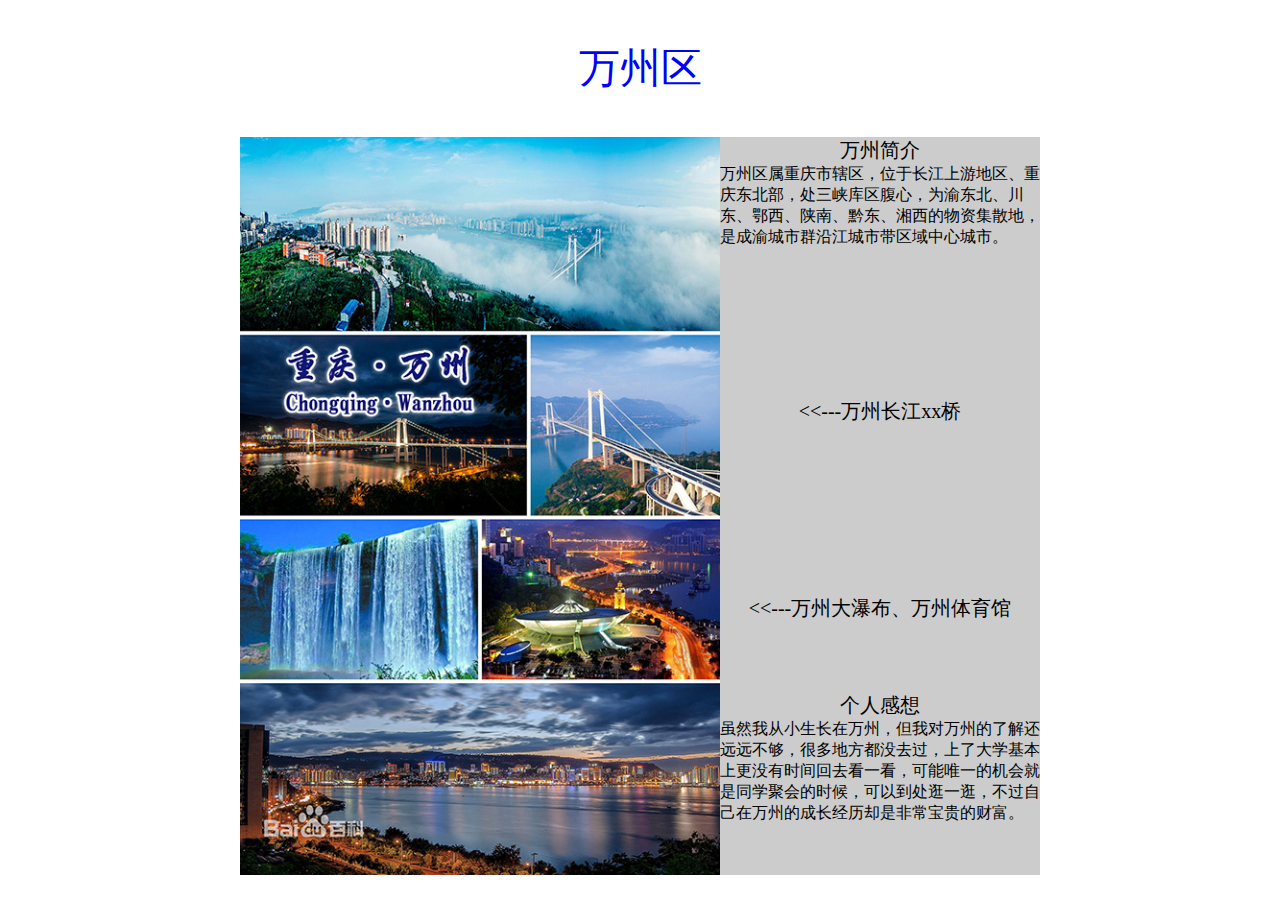
<file: total/forth/index.html>
<!DOCTYPE html>
<html lang="en" dir="ltr">
  <head>
    <meta charset="utf-8">
    <title>我的家乡</title>
    <link rel="stylesheet" href="index.css">
  </head>
  <body>
    <div class="title"><p>万州区</p></div>
    <div class="text" style="text-align:center;background-color:#ccc;">
      <img style="width:60%; float:left; overflow:hidden;" src="images/万州1.jpg" title="万州区">
      <span id="int1" style="width:40%; float:right;">万州简介</span>
      <span class="art1"style="width:40%; float:right;">万州区属重庆市辖区，位于长江上游地区、重庆东北部，处三峡库区腹心，为渝东北、川东、鄂西、陕南、黔东、湘西的物资集散地，是成渝城市群沿江城市带区域中心城市。</span>
      <span class="intro1" style="width:40%; float:right;"><<---万州长江xx桥</span>
      <span class="art1"style="width:40%; float:right;"></span>
      <span class="intro2" style="width:40%; float:right;"><<---万州大瀑布、万州体育馆</span>
      <span class="intro3" style="width:40%; float:right;">个人感想</span>
      <span class="art1"style="width:40%; float:right;">虽然我从小生长在万州，但我对万州的了解还远远不够，很多地方都没去过，上了大学基本上更没有时间回去看一看，可能唯一的机会就是同学聚会的时候，可以到处逛一逛，不过自己在万州的成长经历却是非常宝贵的财富。</span>
    </div>
  </body>
</html>
</file>
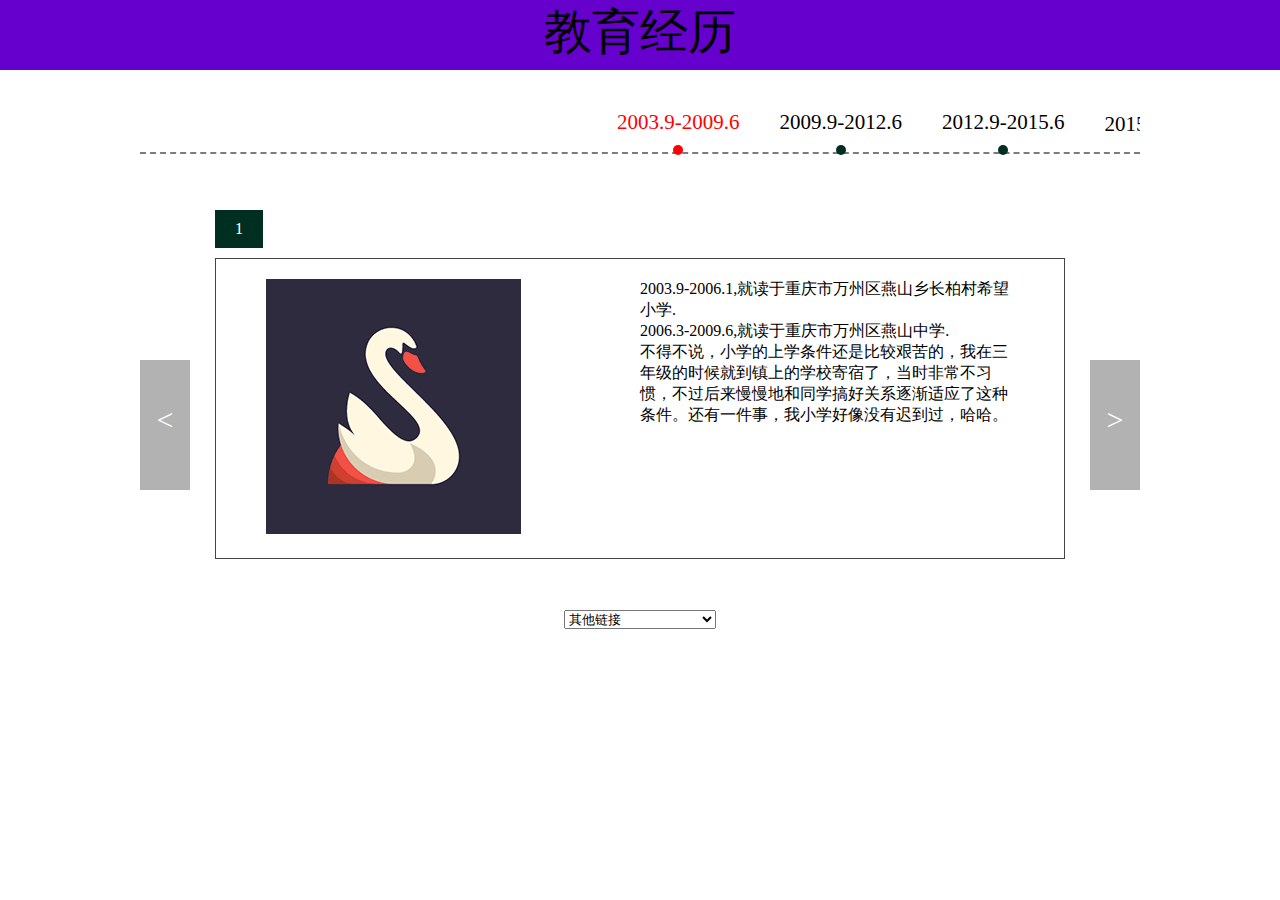
<file: total/second/index.html>
<!DOCTYPE html>
<html>
<head lang="en">
<meta charset="UTF-8">
<title>教育经历</title>
<!--css-->
<link rel="stylesheet" href="css/timeline.css">
<style>
body{background}
</style>
</head>
<body >
<div align="center" style="background:#60C;height:70px;font-size:48px;"><p style="font-family:'楷体'">教育经历</p></div>
<!--html-->
<div id="timeLine">
<ul id="yearList">
	<li class="year-active">2003.9-2009.6<i class="year-dot"></i></li>
	<li>2009.9-2012.6<i class="year-dot"></i></li>
	<li>2012.9-2015.6<i class="year-dot"></i></li>
	<li>2015.9-至今<i class="year-dot"></i></li>

</ul>
<div class="dotted-line"></div>

<div id="cList">
	<a href="#" id="btnLeft">&lt;</a>
	<div style="width: 850px;margin: 0 auto; overflow: hidden">
		<ul id="cUl">
			<li>
				<span class="li-tit">1</span>
				<div class="container-li">
					<div class="c-li-left">
						<img src="images/a1.png" alt="">
					</div>
					<div class="c-li-right">
						<p>2003.9-2006.1,就读于重庆市万州区燕山乡长柏村希望小学.<p>
						<p>2006.3-2009.6,就读于重庆市万州区燕山中学.</p>
						<p>不得不说，小学的上学条件还是比较艰苦的，我在三年级的时候就到镇上的学校寄宿了，当时非常不习惯，不过后来慢慢地和同学搞好关系逐渐适应了这种条件。还有一件事，我小学好像没有迟到过，哈哈。</p>
					</div>
				</div>
			</li>
			<li>
				<span class="li-tit">2</span>
				<div class="container-li">
					<div class="c-li-left">
						<img src="images/万中.jpg" alt="">
					</div>
					<div class="c-li-right" id="wz">
						<p>2009.9-2012.6,就读于重庆市万州高级中学.</p>
						<p align="center">老师在毕业时送给我们的诗</p>
						<p>扬子江边，学府广场，书声朗朗。聚四海学子，修身习礼；三载奋斗，一朝铿锵。巾帼逐智，须眉强壮，今非昔比皆成长，好儿郎。展壮丽图画，还需去闯！</p>
						<p>诸君前程锦绣，唯诚恳求学是坦途。叹为师愚昧，见闻有疆；穿针引线，只做嫁裳；投庙八方，高人定在，蔽开胸怀习绝唱。天桥上，谈别后岁月，要有主张。</p>
					</div>
				</div>
			</li>
			<li>
				<span class="li-tit">3</span>
				<div class="container-li">
					<div class="c-li-left">
						<img src="images/万二中.jpg" alt="">
					</div>
					<div class="c-li-right">
						<p>2012.9-2015.6,就读于重庆市万州第二高级中学<p>
						<p>我高中算是一个比较努力的人，但也是那种不会提高效率的人，当时并没发现这一点，知识的漏洞日积月累，到高三后期，学习就像病人病入膏肓一样，没办法改进。我们化学老师说，基础不牢，地动山摇！我是真的领悟到这句话了。不过学习之路还没结束，一切貌似还可以弥补。</p>
					</div>
				</div>
			</li>
			<li>
				<span class="li-tit">4</span>
				<div class="container-li">
					<div class="c-li-left">
						<img src="images/重庆交通大学.jpg" alt="">
					</div>
					<div class="c-li-right">
						<p>2015.9-至今,就读于重庆交通大学<p>
						<p>在大学里面，我见到了乐于助人的好朋友以及热爱学习的好同学。我看到了他们的优点，学到了他们的方法，我也慢慢地变得像他们一样更加有毅力。就像初中班主任送给我们的诗句一样，高人定在，我仍需继续保持谦虚的态度，不断达到他们的高度.</p>
					</div>
				</div>
			</li>
		</ul>
	</div>

	<a href="#" id="btnRight">&gt;</a>
</div>
</div>

<div align="center">
<select id="link1" onchange="gotolink();">
	<option value="other">其他链接</a>
	<option value="重庆交通大学">重庆交通大学</option>
	<option value="百度地图">百度地图</option>
	<option value="国家基础地理信息中心">国家基础地理信息中心</option>
</select>
</div>

<script type="text/javascript">
	function gotolink(){
		var s = document.getElementById('link1');
		var index = s.selectedIndex;
		if(index==1)
		{
			window.open("http://www.cqjtu.com/");
		}
		else if(index==2){
			window.open("https://map.baidu.com/");
		}
		else if(index==3){
			window.open("http://www.ngcc.cn/");
		}
	}

</script>

<!--js-->
<script type="text/javascript" src="js/jquery.min.js"></script>
<script type="text/javascript" src="js/jquery-timeLine.js"></script>
<script type="text/javascript">
$(function(){
	$("#timeLine").timeLine({
		w:850  //每一个li的宽度
//            btnPrev:"#btnLeft",      //上一个按钮
//            btnNext: "#btnRight",  //下一个按钮
//            dateBox:"#yearList", //日期的ul盒子
//            dateArr: "#yearList li", //保存每一个日期的数组
//            conBox:"#cUl",  //保存切换内容的ul盒子
//            conArr:"#cUl li" //保存每一个内容的数
	});
});
</script>

<div style="text-align:center;clear:both;">

</div>

</body>
</html>
</file>
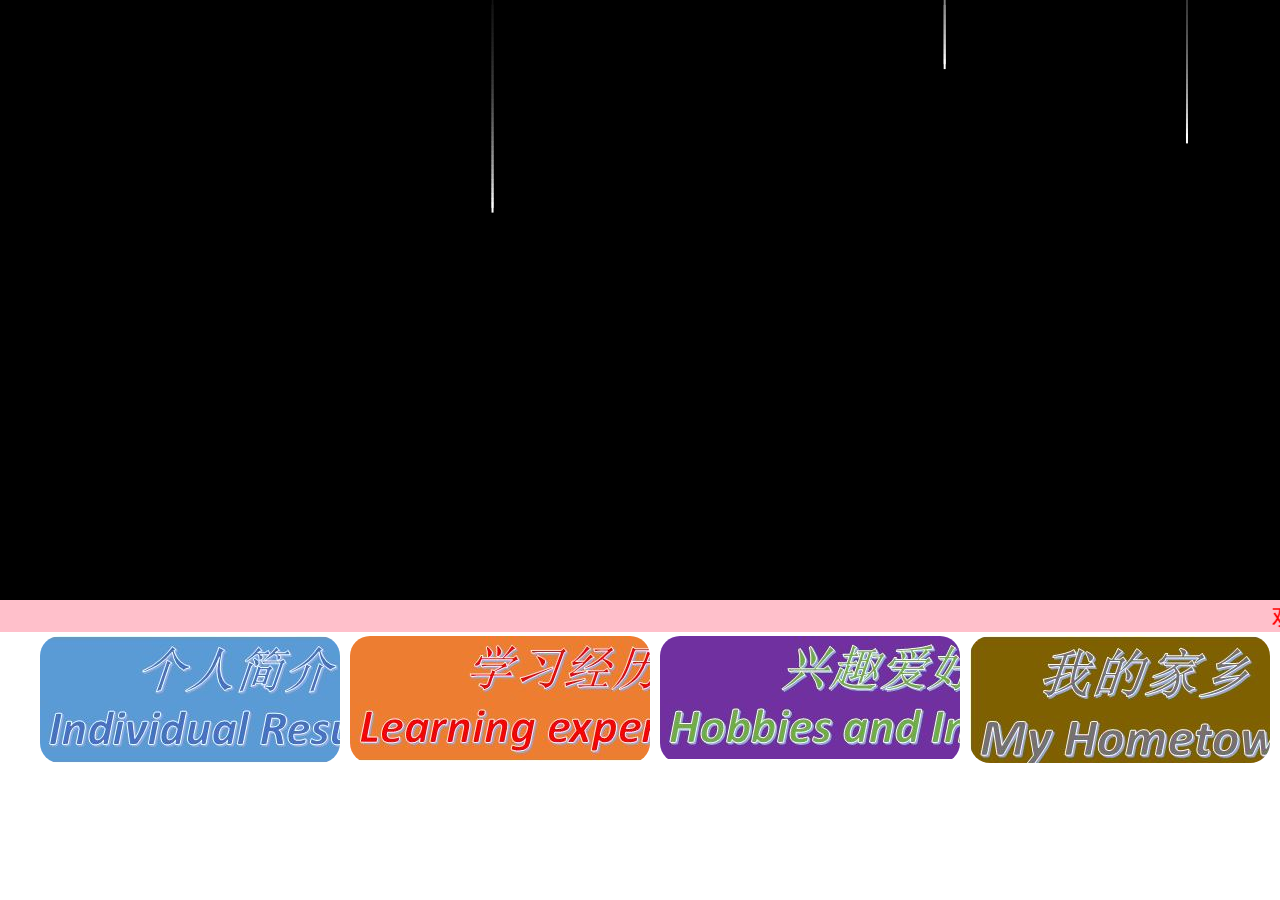
<file: total/main/introduce.html>
<!DOCTYPE html>
<html lang="en" dir="ltr">
  <head>
    <meta charset="utf-8">
    <title>陈真主页</title>
  </head>
  <body>
    <link rel="stylesheet" href="个人介绍.css">
    <div><canvas class="rain" id="canvas" ></canvas></div>
    <div id="zhuye">
    <marquee  direction="left"  behavior="scroll"  scrollamount="1" scrolldelay="1/60"  loop="-1"  bgcolor="pink"  hspace="0"   vspace="0">
    	<font  face="隶书"  color="red"  size="5">欢迎来到陈真的主页 Welcome to homepage of ChenZhen</font>
    </marquee>
  </div>
  <div id="parts">
    <ul>
      <li id="a"><img src="个人简介.JPG" alt="个人简介" onclick="openfirst();"></li>
      <li id="b"><img src="学习经历.JPG" alt="学习经历" onclick="opensecond();"></li>
      <li id="c"><img src="兴趣爱好.JPG" alt="兴趣爱好" onclick="openthird();"></li>
      <li id="d"><img src="我的家乡.JPG" alt="我的家乡" onclick="openforth();"></li>
    </ul>
  </div>
    <script type="text/javascript">


      /*
        1、让canvas元素和浏览器窗口宽高一致
          1.1、获取canvas元素
          1.2、获取浏览器窗口宽高，存起来
          1.3、给canvas设置一个宽高
          1.4、当浏览器窗口宽高发生改变时，需要重新设置canvas的宽高
        2、如何使用canvas绘制图形
          如何绘制圆形、矩形
          2.1、获取canvas上面的可绘制区域
          2.2、拿取一支笔，并蘸上有颜色的墨水
          2.3、下笔作画
        3、如何绘制一个会动的图形
          动画：1S之内播放多张图片，就能实现动画效果
          1S内画60帧
          定时器：
        4、绘制会动的雨滴
        5、绘制250个会动的雨滴 （200毫秒一滴雨）
      */
      //1
      var canvas = document.querySelector(".rain");//通过class类选取 !!!必须是<.rain>不能漏掉"."
      var w,h;
      ~~function setSize(){
        window.onresize=arguments.callee;
        w=window.innerWidth;//获取浏览器窗口宽高
        h=window.innerHeight/1.5;
        canvas.width=w;
        canvas.height=h;
      }();
      //2
      var canCon = canvas.getContext("2d");//可绘制区域
      var aRain = [];//存放小雨滴
      /*
      canCon.fillStyle="red";
      canCon.rect(100,50,200,300);//想象一个矩形：左上角坐标 x,y,w,h宽高
      canCon.fill();//下笔画画 fill是画实心图形  stroke是画空心图形
      canCon.strokeStyle="blue";
      //canCon.rect(200,300,200,300);
      canCon.arc(200,200,50,0,Math.PI*2);//画圆形
      canCon.stroke();
      */
      //3 动画开始
      /*
      var y=100;
      setInterval(function(){
        canCon.beginPath();//笔抬起来
        canCon.clearRect(0,0,w,h);
        canCon.strokeStyle="blue";
        canCon.rect(200,y++,200,300);
        canCon.stroke();
      },1000/60);//每个**ms执行一次function  (定时器)
      */
      //4 绘制雨滴
      /*
      var y=0;
      setInterval(function(){
        canCon.beginPath();//笔抬起来
        //canCon.clearRect(0,0,w,h);不擦

        //加一层蒙板
        canCon.fillStyle="rgba(0,0,0,0.05)";
        canCon.fillRect(0,0,w,h);//想像并画出一个矩形

        canCon.fillStyle="white";
        canCon.fillRect(200,y++,2,10);
      },1000/60);//每个**ms执行一次function  (定时器)
      */
      //5 创造雨的对象

      function random(min,max){
        //返回min-max的值
        return Math.random()*(max-min)+min;
      };
      function Rain(){

      };
      Rain.prototype={
        init:function(){
          this.x=random(0,w);//从0-w
          this.y=0;//小雨滴新生成的xy位置
          this.vY=random(4,5);
          this.h=random(0.8,0.9)*h;//小雨滴生成水花的位置
          this.r=1;//圆刚开始的半径
          this.vr=1;//雨滴半径扩大的速度
        },
        draw:function(){
            if(this.y<this.h){
            canCon.beginPath();
            canCon.fillStyle="white";
            canCon.fillRect(this.x,this.y,2,10);
          }else {
            canCon.beginPath();
            canCon.strokeStyle="white";
            canCon.arc(this.x,this.y,this.r,0,Math.PI*2);//画圆形
            canCon.stroke();
          }
          },
        move:function(){
          if(this.y<this.h){
            this.y+=this.vY;//雨滴每秒钟下降4-5
          }
          else{
            if(this.r<80){
            this.r+=this.vr;
          }else{
            this.init();
          }
          }
          this.draw();//把移动的雨滴
        }
      };

      function createRain(num){
        for(var i=0;i<num;i++)
        {
          setTimeout(function(){
            var rain = new Rain();//创建一个新的Rain对象
            rain.init();
            rain.draw();
            aRain.push(rain);
          },250*i)//在250毫秒以后执行function
        }
      }
      createRain(66);
      setInterval(function(){
        canCon.fillStyle="rgba(0,0,0,0.05)";
        canCon.fillRect(0,0,w,h);
        for(var item of aRain){
          //for of:item 变量指的是数组里的每一个元素
          //for in:item 变量指的是数组里每一个元素的下标（包括圆型链上可遍历的元素）
          item.move();
        }
      },1000/60);
    </script>
	<script>
	function openfirst(){window.open("../first/index.html");}
	function opensecond(){
	//window.location.href="V:/Atom/123/total/second/index.html";	
	window.open("../second/index.html");
	}
	function openthird(){
	//window.location="V:/Atom/123/total/third/index.html";
	window.open("../third/index.html");
	}
	function openforth(){
	window.open("../forth/index.html");
	}
	</script>
  </body>
</html>
<!--
  250滴雨的位置怎么确定？
  面向对象的方式来写：
-->
</file>
<file: total/forth/index.css>
.title{
  text-align: center;
  font-size: 41px;
  color: blue;
  font-family: "STKaiti";
}
.text{
  width: 800px;
  height: 738px;
  margin: 0 auto;
}
.intro1{
  position: relative;
  margin-top: 150px;
  font-size: 20px;
  font-family: "STKaiti"
}
.intro2{
  position: relative;
  margin-top: 170px;
  font-size: 20px;
  font-family: "STKaiti"
}
.intro3{
  position: relative;
  margin-top: 70px;
  font-size: 20px;
  font-family: "STKaiti"
}
.art1{
  text-align: left;
}
#int1{
  font-size: 20px;
  font-family: "STKaiti"
}
</file>
<file: total/second/css/timeline.css>
*{
    margin: 0;
    font-family: ΢���ź� ;
    padding: 0;
}
#timeLine{
    width: 1000px;
    margin: 30px auto;
    /*border:  solid 1px #434343;*/
    /*background: rgba(500,500,500,0.9);*/
    overflow: hidden;
}
#yearList{
    width: 100%;
    list-style: none;
    position: relative;
    /*left: 457px;*/
    margin-left: 457px;
}
#yearList:after,.container-li:after{
    content: "";
    display: table;
    clear: both;
}
#yearList li{
    float: left;
    cursor: pointer;
    text-align: center;
    font-size: 21px;
    padding: 10px 20px;
}
.year-dot{
    width: 10px; height: 10px; border-radius: 5px;
    background-color: #002f21;
    margin: 10px auto;
    display: block;
}
.dotted-line{
    border-bottom: dashed 2px  #7b7d7b;
    position: relative;
    top: -26px;
    z-index: -1;
}
#cList{
    width: 100%;
    position: relative;
}
#btnLeft{
    width: 50px; height: 130px;
    display: inline-block;
    position: absolute;
    left: 0;
    top: 180px;
    text-decoration: none;
    color: #fff;
    font-size: 30px;
    text-align: center;
    line-height: 120px;
    background: rgba(0,0,0,0.3);
}
#btnRight{
    width: 50px; height: 130px;
    display: inline-block;
    position: absolute;
    right: 0;
    top: 180px;
    text-decoration: none;
    color: #fff;
    font-size: 30px;
    text-align: center;
    line-height: 120px;
    background: rgba(0,0,0,0.3);
}
#btnLeft:hover,#btnRight:hover{
    background: rgba(0,0,0,0.5);
}
#cUl{
    width: 850px;
    list-style: none;
    height: 400px;
    margin: 0 auto;
    position: relative;
    left: 0px;
}
#cUl li{
    width: 850px;
  position: absolute;  left: 0;
}
.li-tit{
    display:inline-block;
    color: #fff;
    background-color: #002f21;
    padding: 10px 20px;
    margin: 30px auto 10px;
}
.container-li{
    width: 100%;
    padding: 20px 50px;
    box-sizing: border-box;
    -webkit-box-sizing: border-box;
    border: solid 1px #434343;
}
.c-li-left{
    width: 50%;
    float: left;
	overflow:hidden;
}
.c-li-right{
    width: 50%;
    float: right;
}
.year-active{
    color: red;
}
.year-active i{
    background-color: red;
}
#wz{
text-indent:35px;
}
</file>
<file: total/main/个人介绍.css>
body{
  margin: 0;/* margin默认是8px（像素） */
}
canvas{
  margin: 0px;
  background-color: black;
  display: block;/*消除行间距*/
  /*width: 100%;
  height: 100%;*/  /*不能设置100% 后面会有一定的空白*/
}
#parts{
  position: relative;
  left: 0;
  top: 0px;
  height: 135px;
  margin: 0;
  overflow: hidden;
}
#parts ul{
  margin: 0px;
  width：2000px;
  display: flex;/* 弹性盒模型 */
  list-style: none;
}
#parts ul li{
  overflow: hidden;
  float: left;
  /* float: left; 脱离文档流 导致父元素塌陷 */
  width: 334px;
  height: 127px;
  margin-right: 10px;
  border-radius: 20px;/* 圆角 */
  transition: 1s cubic-bezier(.29,1.21,.52,1.47);
}
#parts ul #a:hover{
  width: 390px;
}
#parts ul #b:hover{
  width: 422px;
}
#parts ul #c:hover{
  width: 435px;
}
/* 伪元素选择器 */
#parts ul #d:hover{
  width: 347px;
}
</file>
